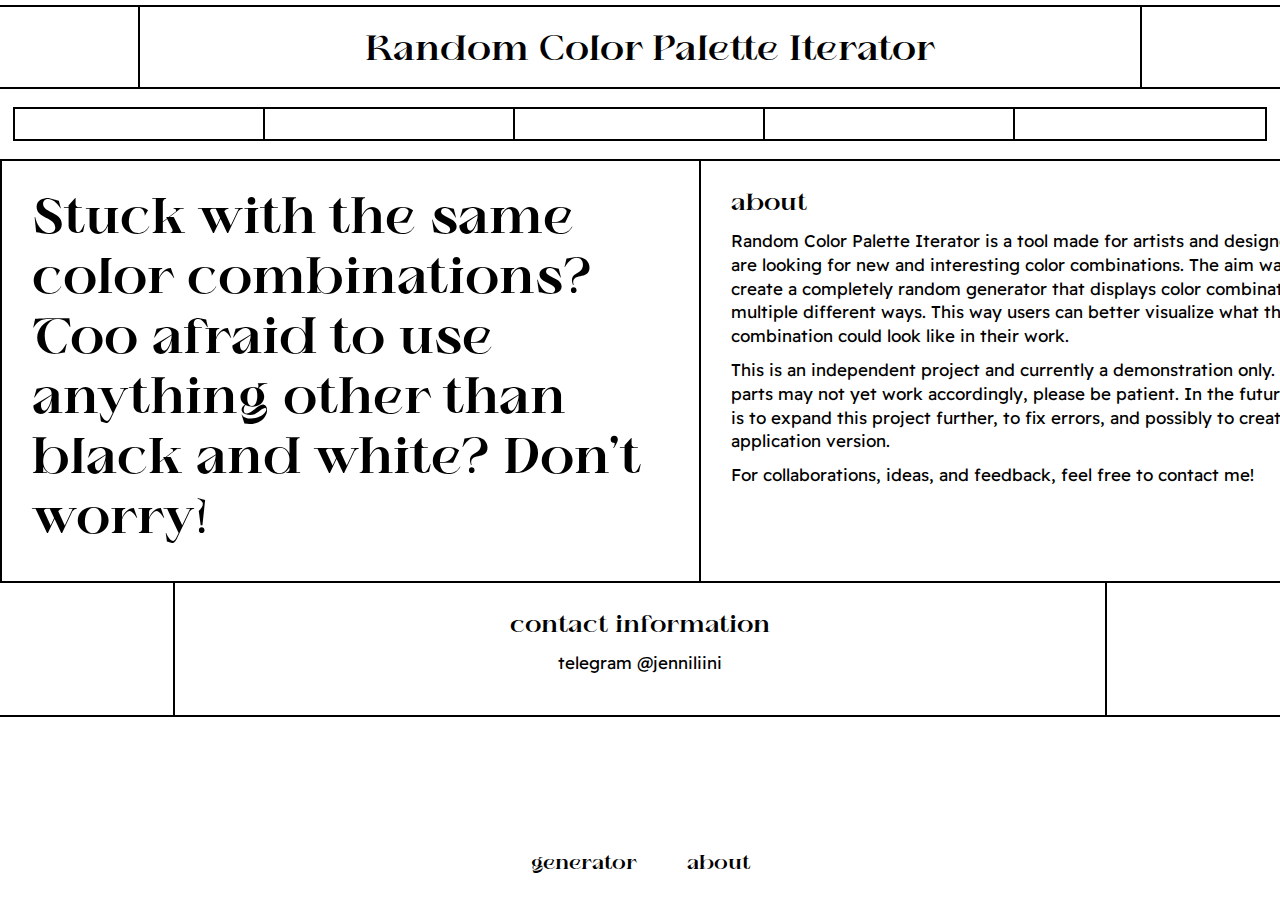
<file: about.html>
<!DOCTYPE html>
<html lang="en">
<head>
    <meta charset="UTF-8">
    <meta http-equiv="X-UA-Compatible" content="IE=edge">
    <meta name="viewport" content="width=device-width, initial-scale=1.0">
    <link href="https://fonts.googleapis.com/css2?family=Readex+Pro:wght@200;300;400;500;600;700&display=swap" rel="stylesheet">
    <title>About</title>
    <link rel="stylesheet" href="style.css">
</head>
<body>
    <div id="headerContainer">
        <div class="emptyBlock"></div>
        <div id="header">
            <a id="headerText" href="index.html">Random Color Palette Iterator</a>
        </div>
        <div class="emptyBlock"></div>
    </div>
    <div class="seperator"></div>
    <div id="animationContainer">
        <div id="animationBlock0" class="animationBlock"><p id="colorValue0" class="colorValueAni"></p></div>
        <div id="animationBlock1" class="animationBlock"><p id="colorValue1" class="colorValueAni"></p></div>
        <div id="animationBlock2" class="animationBlock"><p id="colorValue2" class="colorValueAni"></p></div>
        <div id="animationBlock3" class="animationBlock"><p id="colorValue3" class="colorValueAni"></p></div>
        <div id="animationBlock4" class="animationBlock"><p id="colorValue4" class="colorValueAni"></p></div>
    </div>
    
    <div class="seperator"></div>
    
    <div class="flexTextContainer">
        <div id="leftAboutText" class="textContainer">
            <p id="tagline" class="tagline">Stuck with the same color combinations? Too afraid to use anything other than black and white? Don’t worry! </p>
        </div>
        <div id="rightAboutText" class="textContainer">
            <p id="aboutHeader" class="header">about</p> 
            <p class="text">Random Color Palette Iterator is a tool made for artists and designers who are looking for new and interesting color combinations. The aim was to create a completely random generator that displays color combinations in multiple different ways. This way users can better visualize what the color combination could look like in their work.</p>  
             <p class="text">This is an independent project and currently a demonstration only. Some parts may not yet work accordingly, please be patient. In the future, the goal is to expand this project further, to fix errors, and possibly to create a mobile application version.</p>
            <p class="text">For collaborations, ideas, and feedback, feel free to contact me!</p>   
        </div>
    </div>
    <div class="seperator"></div>
    <div id="contactTextContainer" class="textContainer">
        <p class="header">contact information</p>
        <p id="contactText" class="text">telegram @jenniliini</p>    
    </div>
    <div class="seperator"></div>
    
    <script type="text/javascript" src="script2.js"></script>
    <div id="footer">
        <a class="footerLink" href="index.html">generator</a>
        <a class="footerLink" href="about.html">about</a>
    </div>
</body>
</html>
</file>
<file: style.css>
@font-face { font-family: Wagon; src: url('Wagon-Bold.otf'); } 

@media print {
    body {-webkit-print-color-adjust: exact;}
    }

* {
    padding:0;
    margin:0;
}
body{
    background-color: white;
    min-height: 100vh;
    display: flex;
    flex-direction: column;
}
#headerContainer {
    display: flex;
}
#header {
    top: 0;
    display: block;
    width: 1000px;
    height: 80px;
    margin-left: auto;
    margin-right: auto;
    margin-top: 5px;
    border-top: 2px solid black;
    border-left: 2px solid black;
    border-right: 2px solid black;
}
#headerText {
    display: block;
    width: 1000px;
    font-size: 35px;
    padding-top: 25px;
    margin-left: 10px;
    text-decoration: none;
    text-align: center;
    color: black;
    cursor: pointer;
    font-family: 'Wagon';
}
#headerText:hover {
    text-decoration: underline;
}
.emptyBlock {
    height: 50px;
    width: 60%;
    margin-top: 5px;
    border-top: 2px solid black;
}
@media only screen and (max-width: 1000px) {
    .emptyBlock {
        width: 0%;
    }
}
h2 {
    text-align: center;
    font-family: 'Readex Pro', sans-serif;
    font-size: 20px;
    margin: 10px;
}
h3 {
    font-size: 14px;
    font-family: 'Readex Pro', sans-serif;
    font-weight: 400;
}
p {
    text-align: center;
    font-family: 'Readex Pro', sans-serif;
}
#content {
    max-width: 1600px;
    min-width: 1200px;
    display: flex;
    margin-left: auto;
    margin-right: auto;
    justify-content: center;
    /*outline: 3px solid black;*/
}


/* OPTIONS ELEMENTS */
.optionsHeader {
    font-size: 14px;
    font-family: 'Readex Pro', sans-serif;
    font-weight: 500;
    margin-top: 6px;
    margin-bottom: 6px;
    text-align: center;
}
.optionsContainer {
    display: flex;
}
.optionsContainer2 {
    display: block;
}
#optionsBlock {
    display: block;
    width: 173px;
    padding-top: 10px;
    padding-left: 10px;
    margin-left: 10px;
    border-left: 2px solid;
}
.optionButton {
    outline: 2px solid black;
    background-color: white;
    border: none;
    margin-bottom: 8px;
    width: 147px;
    padding-top: 10px;
    padding-bottom: 10px;
    padding-left: 15px;
    padding-right: 15px;
    font-family: 'Readex Pro', sans-serif;
    font-weight: 700;
}
.optionButton:hover {
    text-decoration: underline;
}
.colorButton {
    outline: 2px solid black;
    background-color: white;
    border: none;
    margin-bottom: 8px;
    width: 31.5px;
    padding-top: 10px;
    padding-bottom: 10px;
    padding-left: 15px;
    padding-right: 15px;
    font-family: 'Readex Pro', sans-serif;
    font-weight: 700; 
}
.optionButton:hover {
    cursor: pointer;
    text-decoration: underline;
}
.optionButtonSmaller {
    outline: 2px solid black;
    border: none;
    margin-bottom: 8px;
    width: 31.5px;
    padding: 6px;
    font-family: 'Readex Pro', sans-serif;
    font-weight: 700;
}
.optionButtonSmaller:hover {
    cursor: pointer;
    text-decoration: underline;
}
#button0, #button1, #button2, #button3 {margin-right: 7px;}
#button5 {background-color: white; height: 25px; margin-right: 7px; margin-bottom: 7px;}
#button6 {background-color: #D0D0D0; height: 25px; margin-right: 7px; margin-bottom: 7px;}
#button7 {background-color: #DDC7A0; height: 25px; margin-right: 7px; margin-bottom: 7px;}
#button8 {background-color: black; height: 25px; margin-right: 7px; margin-bottom: 7px;}
#button13 {background-color: #80aaff; height: 25px; margin-right: 7px; margin-bottom: 7px;}
#button14 {background-color: #ff99ff; height: 25px; margin-right: 7px; margin-bottom: 7px;}
#button15 {background-color: #ffff99; height: 25px; margin-right: 7px; margin-bottom: 7px;}
#button16 {background-color: #80ff80; height: 25px; margin-right: 7px; margin-bottom: 7px;}

/* SEPERATOR */
.seperator {
    width: 100%;
    display: block;
    border-bottom: 2px solid black;
}
/* GALLERY */
#gallery {
    width: 40%;
    height: 80vh;
    display: flex;
    flex-flow: row wrap;
    justify-content: center;
    border-left: 2px solid;
}

.combinationContainer {
    display: block;
    width: 40px;
    height: 23vh;
    margin: 8px;
}
.combinationContainer:hover {
    cursor: pointer;
}

.colorBlock {
    display: block;
    height: 50%;
    width: 40px;
}
.colorBlock2 {
    display: none;
    height: 50%;
    width: 40px;
}
.colorBlock3 {
    display: none;
    height: 30px;
    width: 40px;
}
.colorBlock4 {
    display: none;
    height: 24px;
    width: 40px;
}
#displayColorBlock0, #displayColorBlock1, #displayColorBlock2, #displayColorBlock3, #displayColorBlock4 {
    height: 250px;
}

/* DISPLAY ELEMENTS */
#sideContainer {
    border-left: 2px solid black;
    border-right: 2px solid;
    padding-top: 10px;
    width: 900px;
}
#instructionText {
    font-family: 'Readex Pro', sans-serif;
    line-height: 1.3;
    padding: 10px;  
    text-align: left;
}
#displayBlockCombination {
    display: none;
    width: 99%;
    margin: 10px;
}
.displayBlock {
    display: none;
    height: 75px;
    width: 48%;
}
.displayBlock2 {
    display: none;
    height: 75px;
    width: 48%;
}
#variationsContainer {
    display: block;
}
#displayGradientCombination {
    display: block;
    width: 95.04%;
    height: 250px;
    margin: 10px;
}
#displayLetterContainer {
    display: none;
    width: 95.04%;
    height: 250px;
    margin: 10px;
    justify-content: center;
}
/* COLOR INFORMATION */
#valueContainer {
    display: block;
    padding: 6px;
}
#valueText {
    display: flex;
}
.singleValueContainer{
    margin-right: 20px;
    width: 70px;
    padding: 5px;
}
.colorValueBlock {
    display: block;
    height: 35px;
    width: 35px;
    margin-bottom: 5px;
    -webkit-print-color-adjust: exact; 
}
#displayShapesContainer {
    margin: 10px;
    display: none;
    justify-content: center;
}
#displayGraphsContainer {
    margin: 10px;
    display: none;
    justify-content: center;
    padding-top: 35px;
}
#displayCharacterContainer {
    margin: 10px;
    display: none;
}

/* GENERATE PDF BUTTON */
#generatePDF {
    background-color: white;
    outline: 2px solid black;
    border: none;
    margin: 10px;
    padding: 10px 15px 10px 15px;
    font-family: 'Readex Pro', sans-serif;
    font-weight: 700;
    width: 250px;
}
#generatePDF:hover {
    cursor: pointer;
}
/* FOOTER */
#footer {
    display: flex;
    justify-content: center;
    margin-left: auto;
    margin-right: auto;
    margin-top: auto;
}
.footerLink {
    font-size: 20px;
    font-family: 'Wagon';
    text-decoration: none;
    color: black;
    padding: 5px 25px 5px 25px;
    margin-bottom: 20px;
}
.footerLink:hover {
    cursor: pointer;
    text-decoration: underline;
}
/* ABOUT PAGE */
.flexTextContainer {
    display: flex;
    max-width: 1400px;
    min-width: 1000px;
    margin-left: auto;
    margin-right: auto;
    justify-content: center;
}
.textContainer {
    width: 870px;
    display: block;
    margin-left: auto;
    margin-right: auto;
    padding-top: 20px;
    padding-bottom: 30px;
    padding: 30px;
}
#contactTextContainer {
    border-left: 2px solid black;
    border-right: 2px solid black;
}
#leftAboutText {
    border-left: 2px solid black;
}
#rightAboutText {
    border-left: 2px solid black;
    border-right: 2px solid black;
}
.header {
    font-family: 'Wagon';
    font-size: 24px;
    margin-bottom: 12px;
}
#aboutHeader {
    text-align: left;
}
.tagline {
    font-family: 'Wagon';
    font-size: 50px; 
    text-align: left;
    line-height: 1.2;
}
.text {
    font-family: 'Readex Pro', sans-serif;
    font-size: 17px;
    line-height: 1.4;
    margin-bottom: 10px;
    text-align: left;
}
#contactText {
    text-align: center;
}
/* ANIMATION */

#animationContainer {
    display: flex;
    justify-content: center;
    padding-top: 10px;
    padding-bottom: 10px;
}
.animationBlock {
    height: 30px;
    width: 250px;
    margin-top: 10px;
    margin-bottom: 10px;
    display: block;
    background-color: white;
    transition: all 2s;
    outline: 2px solid black;
}
.colorValueAni {
    font-family: 'Wagon';
    text-align: right;  
    transition: all 2s;
    font-size: 20px;
}
</file>
